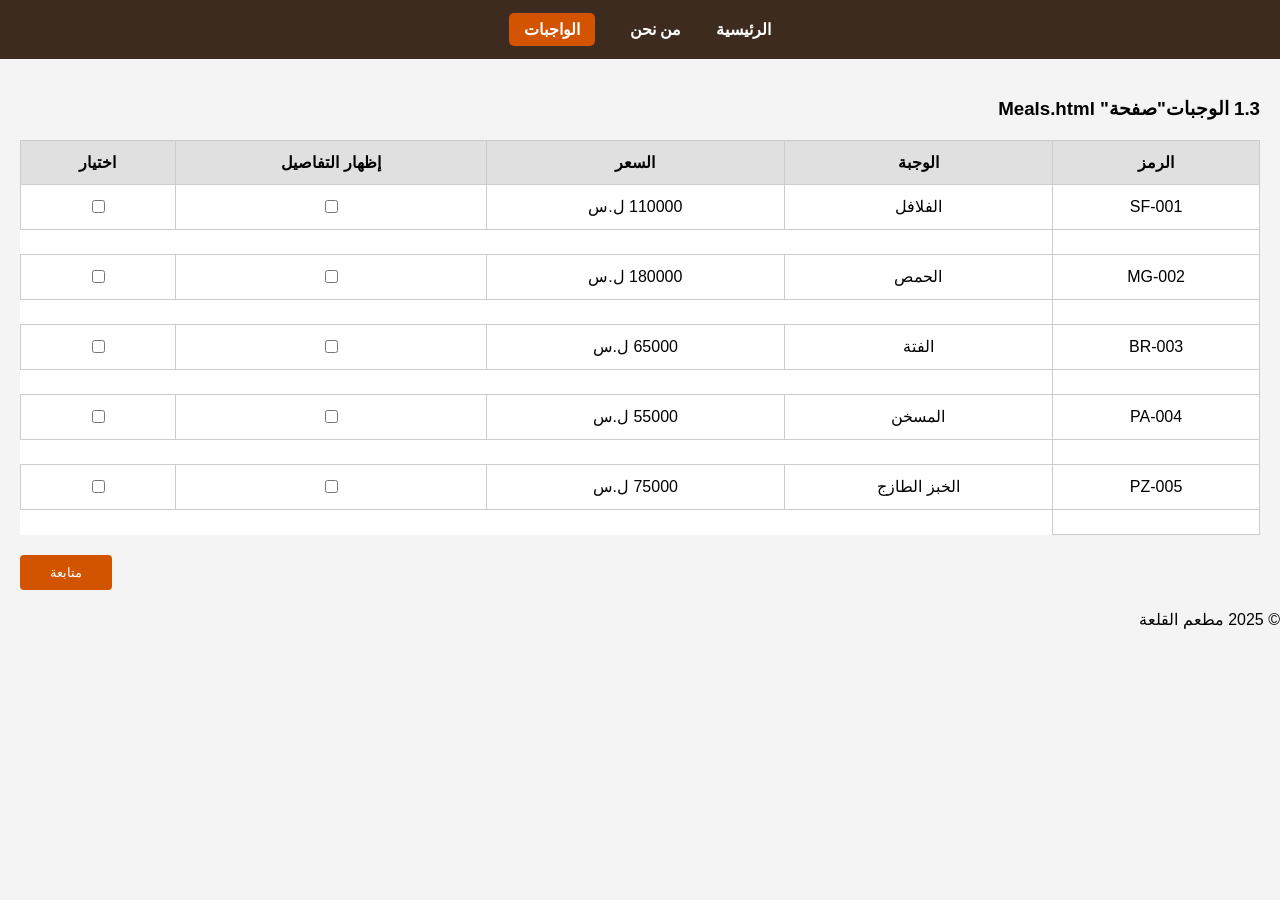
<file: Meals .html>
<!DOCTYPE html>
<html lang="ar" dir="rtl">
<head>
    <meta charset="UTF-8">
    <title>قائمة الوجبات - مطعم القلعة</title>
    <style>
        body{font-family: Arial, sans-serif; background-color: #f4f4f4; margin: 0; padding: 0;}
        /*شريط التنقل البني*/
        nav{background-color: #3d2b1f; padding: 20px; text-align: center;}
        nav a{color: white; text-decoration: none; margin: 015px; font-weight: bold;}
        /*تمييز زر الواجبات لأنه الصفحة الحالية*/
        .active-link{background-color: #d35400; padding: 8px 15px; border-radius: 5px;}
        .content{padding: 20px;}
        table{width: 100%; border-collapse: collapse; background: white; margin-top: 20px;}
        th, td{border: 1px solid#ccc; padding: 12px; text-align: center;}
        th{background-color: #e0e0e0;}
        .btn-continue{background-color: #d35400; color: white; padding: 10px 30px; border: none; border-radius: 4px; float: left;margin-top: 20px; cursor: pointer;}
    </style>
</head>
<body>
    <nav>
        <a href="index.html">الرئيسية</a>
        <a href="AboutUs.html">من نحن</a>
        <a href="Meals.html" class="active-link">الواجبات</a>
    </nav>
    <div class="content">
        <h3>1.3 الوجبات"صفحة" Meals.html</h3>
         <table>
        <thead>
            <tr>
                <th>الرمز</th>
                <th>الوجبة</th>
                <th>السعر</th>
                <th>إظهار التفاصيل</th>
                <th>اختيار</th>
            </tr>
        </thead>
        <tbody>
            <tr>
                <td>SF-001</td>
                <td>الفلافل</td>
                <td>110000 ل.س</td>
                <td><input type="checkbox" 
                    onclick="toggle('d1')">
                </td>
                <td><input type="checkbox"></td>
            </tr>
             <tr>
                <td>
                    <tr id="d1" style="display:none;"><td colspan="5">
                    <br>المطبخ:شرقي
                    <br>التصنيف:عربي
                    <br>المكونات:حمص‘بقدونس‘بهارات‘ملح‘بيكربونات
                </td>
                </tr>
            <tr>
                <td>MG-002</td>
                <td>الحمص</td>
                <td>180000 ل.س</td>
                <td><input type="checkbox" 
                    onclick="toggle('d2')">
                </td>
                <td><input type="checkbox"></td>
            </tr>
             <tr>
                <td>
                    <tr id="d2" style="display:none;"><td colspan="5">
                    <br>المطبخ:شرقي
                    <br>التصنيف:عربي
                    <br>المكونات:حمص‘الكزبرة‘‘لبن‘عصير ليمون‘البهارات‘ملح‘
                </td>
                </tr>
            <tr>
                <td>BR-003</td>
                <td>الفتة</td>
                <td>65000 ل.س</td>
                 <td><input type="checkbox" 
                    onclick="toggle('d3')">
                </td>
                <td><input type="checkbox"></td>
            </tr>
             <tr>
                <td>
                    <tr id="d3" style="display:none;"><td colspan="5">
                    <br>المطبخ:شرقي
                    <br>التصنيف:عربي
                    <br>المكونات:خبز‘لبن‘ثوم‘حمص‘ملح‘بقدونس‘سماق‘لوز
                </td>
                </tr>
            <tr>
                <td>PA-004</td>
                <td>المسخن</td>
                <td>55000 ل.س</td>
                 <td><input type="checkbox"
                    onclick="toggle('d4')">
                </td>
                <td><input type="checkbox"></td>
            </tr>
             <tr>
                <td>
                    <tr id="d4" style="display:none;"><td colspan="5">
                    <br>المطبخ:شرقي
                    <br>التصنيف:عربي
                    <br>المكونات:صدور دجاج‘بصل‘البهارات‘صنوبر او لوز حسب الرغبة
                </td>
                </tr>
            <tr>
                <td>PZ-005</td>
                <td>الخبز الطازج</td>
                <td>75000 ل.س</td>
                 <td><input type="checkbox" 
                    onclick="toggle('d5')">
                </td>
                <td><input type="checkbox"></td>
            </tr>
             <tr>
                <td>
                    <tr id="d5" style="display:none;"><td colspan="5">
                    <br>المطبخ:شرقي
                    <br>التصنيف:عربي
                    <br>المكونات:طحين‘الماء‘الملح‘الخميرة
                </td>
                </tr>
        </tbody>
    </table>

    <button class="btn-continue" onclick="showForm()">متابعة</button>
    <form id="myForm" style="display: none;">

        <label>الاسم الكامل:</label>
        <input type="text">
        <br><br>
         <label>الرقم الوطني:</label>
        <input type="text">
        <br><br>
        <label>تاريخ الولادة:</label>
        <input type="date">
        <br><br>
         <label>رقم الموبايل:</label>
        <input type="tel">
        <br><br> 
        <label>الإيميل:</label>
        <input type="email">
        <br><br>
        <button type="button" onclick="submitForm();calculateTotal();">إرسال</button>
    </form>

    <div style="clear: both;"></div>
</div>

<footer>
    © 2025 مطعم القلعة
</footer>
<script>
        function toggle(id){ 
            let row=document.getElementById(id);
            if(row.style.display==="none"){
               row.style.display="table-row";
            }else{
                row.style.display="none";
            }
            }
        </script>
    
    </div>
    <script>
        function showForm(){
            document.getElementById("myForm").style.display="block";
        }
    </script>
    <script>
function submitForm() {
    let inputs = document.querySelectorAll("form input");

let name = inputs[0].value;
let national = inputs[1].value;
let birth = inputs[2].value;
let phone = inputs[3].value;
let email = inputs[4].value;


    // التحقق البسيط
    if(name === "" || national === "" || birth === "" || phone === "" ||email === ""){
        alert("يرجى تعبئة جميع الحقول");
        return;
    }

    // التحقق من الاسم (حروف فقط)
    if(!/^[a-zA-Z\u0600-\u06FF\s]+$/.test(name)){
        alert("الاسم يجب أن يكون حروف فقط");
        return;
    }

    // التحقق من الإيميل
    if(!email.includes("@")){
        alert("الإيميل غير صحيح");
        return;
    }

    alert("تم إرسال الطلب بنجاح ✔️");
}
</script>

<script>
function calculateTotal() {

    let prices = document.querySelectorAll("tbody tr td:nth-child(3)");
    let checkboxes = document.querySelectorAll("tbody tr td:nth-child(5) input[type='checkbox']");

    let total = 0;

    for(let i = 0; i < checkboxes.length; i++){
        if(checkboxes[i].checked){
            let priceText = prices[i].innerText;
            let price = parseInt(priceText.replace(/[^0-9]/g, ""));
            total += price;
        }
    }

    let tax = total * 0.05;
    let finalTotal = total + tax;

    alert(
        "المجموع: " + total +
        "\nالضريبة: " + tax +
        "\nالإجمالي: " + finalTotal
    );
}
</script>
</body>
</html>
</file>
